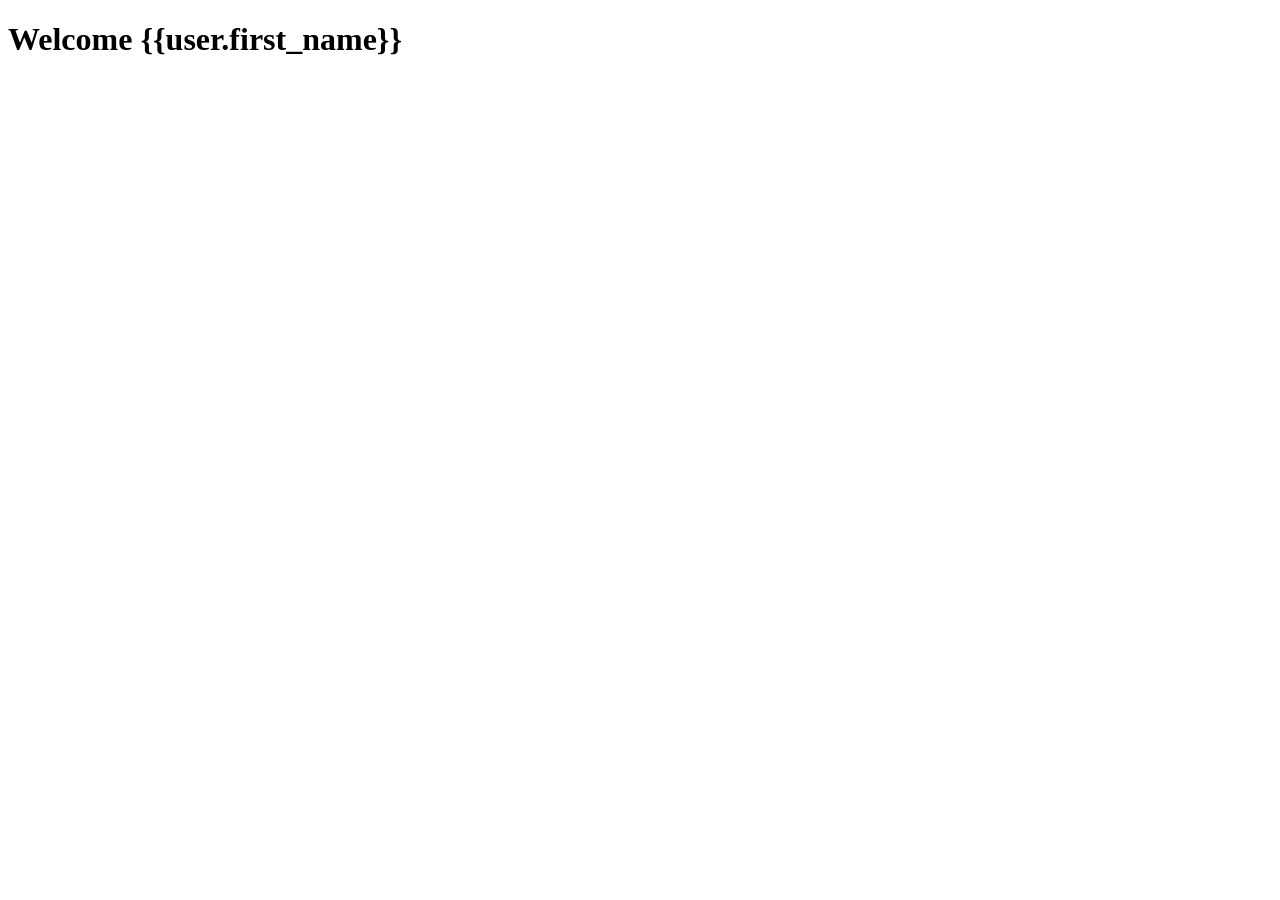
<file: appRead/templates/result.html>
<!DOCTYPE html>
<html lang="en">
<head>
    <meta charset="UTF-8">
    <meta http-equiv="X-UA-Compatible" content="IE=edge">
    <meta name="viewport" content="width=device-width, initial-scale=1.0">
    <title>success login</title>
</head>
<body>
    <h1>Welcome {{user.first_name}}</h1>
</body>
</html>
</file>
